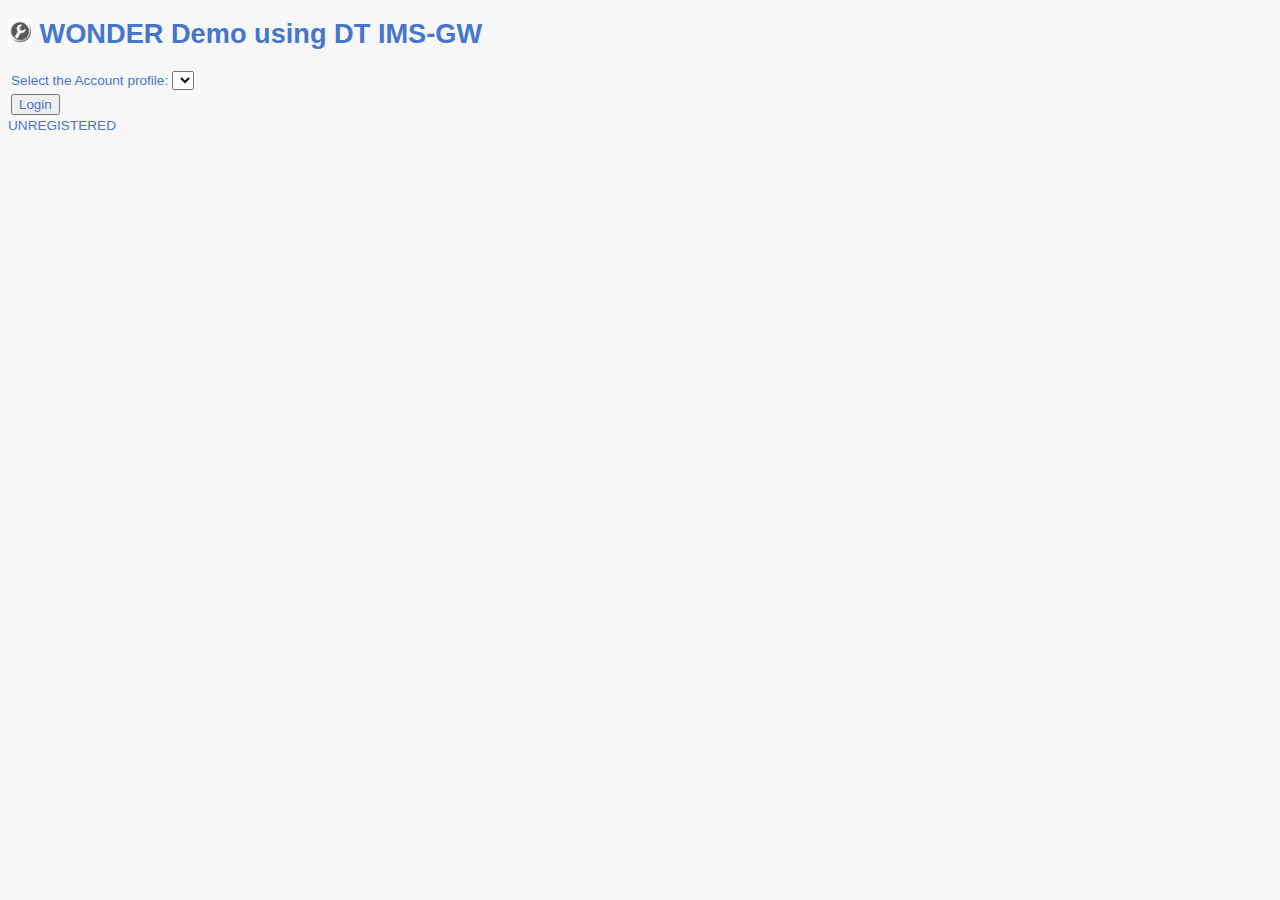
<file: src/apps/ims/index.html>
<!DOCTYPE html>
<html>
	<head>
		<title>WONDER WebRTC Demo</title>
		<script src="jquery-1.9.1.js"></script>
		<script src="Config.js"></script>

		<!--script src="../../../api/wonder_full.js"></script-->
        <script src="../../libs/adapter.js"></script>

        <script src="../../libs/Resource.js"></script>
        <script src="../../libs/DataBroker.js"></script>
        <script src="../../libs/DataMessage.js"></script>
        <script src="../../libs/Codec.js"></script>
        <script src="../../libs/Message.js"></script>
        <script src="../../libs/Identity.js"></script>
        <script src="../../libs/Enums.js"></script>
        <script src="../../libs/helpfunctions.js"></script>
        <script src="../../libs/Conversation.js"></script>
        <script src="../../libs/Participant.js"></script>
        <script src="../../libs/Idp.js"></script>
        <script src="../../libs/MessageFactory.js"></script>
        <script src="../../libs/MessagingStub.js"></script>
        <script src="../../settings/domain.js"></script>

		<script src="main.js"></script>

		<link rel="stylesheet" type="text/css" href="style.css">

	</head>
	<body>
		<h1><a href="#" onclick="$('#settings_div').toggle()"><img alt="" src="img/settings.jpg" height="24" width="24"></a>   WONDER Demo using DT IMS-GW</h1>

		<div id="tests_div">
			<table>
				<tr>
					<td colspan="4">Buttons for testing Gui-states</td>
				</tr>
				<tr>
					<td><button id="btn1" onclick="setGUIState(GUI_STATES.UNREGISTERED)">UNREGISTERED</button></td>
					<td><button id="btn2" onclick="setGUIState(GUI_STATES.REGISTERED)">REGISTERED</button></td>
					<td><button id="btn3" onclick="setGUIState(GUI_STATES.IN_CHAT_ONLY)">IN_CHAT_ONLY</button></td>
					<td><button id="btn4" onclick="setGUIState(GUI_STATES.IN_CALL)">IN_CALL</button></td>
				</tr>
			</table>
		</div>

		<div id="settings_div">
			<table>
				<tr>
					<td>Testing of Gui states</td>
					<td><button id="btnTests" onclick="$('#tests_div').toggle()">toggle state buttons</button></td>
					<td></td>
					<td></td>
				</tr>
				<tr>
					<td>private ID</td>
					<td><input id="private_ID" value="" placeholder="steffen">@</td>
					<td><input id="realm" value="" placeholder="snc-ims.tlabs.de"/></td>
				</tr>
				<tr>
					<td>public ID</td>
					<td><input id="public_ID" value="" placeholder="steffen"></td>
					<td></td>
				</tr>
				<tr>
					<td>password</td>
					<td><input id="pass" type="password" value=""></td>
					<td></td>
				</tr>
				<tr>
					<td>SIP-Proxy</td>
					<td><input id="proxy_host" value="" placeholder="imsserver.ece.upatras.gr"></td>
					<td><input id="proxy_port" value="" placeholder="4060"></td>
					<td></td>
				</tr>
				<tr>
					<td>Stun-Server</td>
					<td><input id="stun" value="150.140.184.242" size="20" placeholder="150.140.184.242:3478"></td>
					<td></td>
					<td></td>
				</tr>
				<tr>
					<td>Turn-Server</td>
					<td><input id="turn" value="" size="20" placeholder="150.140.184.242"></td>
					<td>user/pass<input id="turn_user" size="10" value="" placeholder="wonder"></td>
					<td><input id="turn_pass" size="10" type="password" value=""/></td>
				</tr>
				<tr>
					<td><b>Profile Name:</b></td>
					<td><input id="profile" value="" placeholder="profile name"></td>
					<td><button id="saveConfig" onclick="config.saveProfile();
							config.loadProfileNames();
							config.toggleConfig();">Save profile</button></td>
					<td><button id="resetConfig" onclick="config.resetProfile();">Cancel</button></td>
					<td><button id="deleteConfig" onclick="config.deleteProfile();">Delete</button></td>
				</tr>

			</table>
		</div>

		<div id="login_div">
			<table>
				<tr>
					<td>Select the Account profile:</td>
					<td>    
						<select id="profiles" name="profiles">
						</select>
					</td>
				</tr>
				<tr>
					<td><button id="btnLogin" onclick="login()">Login</button></td>
				</tr>
			</table>
		</div>

		<div id="logout_div">
			<table>
				<tr>
					<td colspan="4"><label id="userID"></label></td>
					<td><button id="btnLogout" onclick="logout()">Logout</button></td>
				</tr>
				<tr>
					<td>callee-address:</td>
					<td colspan="3"><input id="callee" size="30" value=""></td>
				</tr>
				<tr>
					<td><button type="button" id="btnCancel" onclick="doCancel();">Cancel</button></td>
					<td><button type="button" id="btnChat" onclick="doCall('chat');">Chat</button></td>
					<td><button type="button" id="btnCall" onclick="doCall('av');">A/V Call</button></td>
					<td><button type="button" id="btnUpdate" onclick="updateConversation();">Add audio/video</button></td>
					<td><button type="button" id="btnHangup" onclick="hangUp();">Hang Up</button></td>
				</tr>
			</table>
		</div>

		<div><label id="logging"></label></div>
		<div id="chat_div" style="float: left; border: 1px solid black; position: relative;">
			<div id="textChat"></div>
			<label><b>Messaging</b></label>
			<br>
			<input type="text" id="datachannelmessage" />
			<button id="sendMessageData" onclick="sendMessageData()">send</button>
			<br>
			<div id="fileSharing">
				<label><b>FileSharing</b></label>
				<div id="sharedFiles" style="height: 0px; overflow:auto;"></div>
				<input type="file" id="fileInput">
				<button id="sendFile" onclick="sendMessageDataFile()">sendFile</button>
			</div>
		</div>

		<div id="video_div" style="position: relative;">
			<video id="remoteVideo" class="video small" autoplay></video>
			<video id="localVideo" class="video large" autoplay></video>
		</div>


		<script>
		</script>

	</body>
</html>
</file>
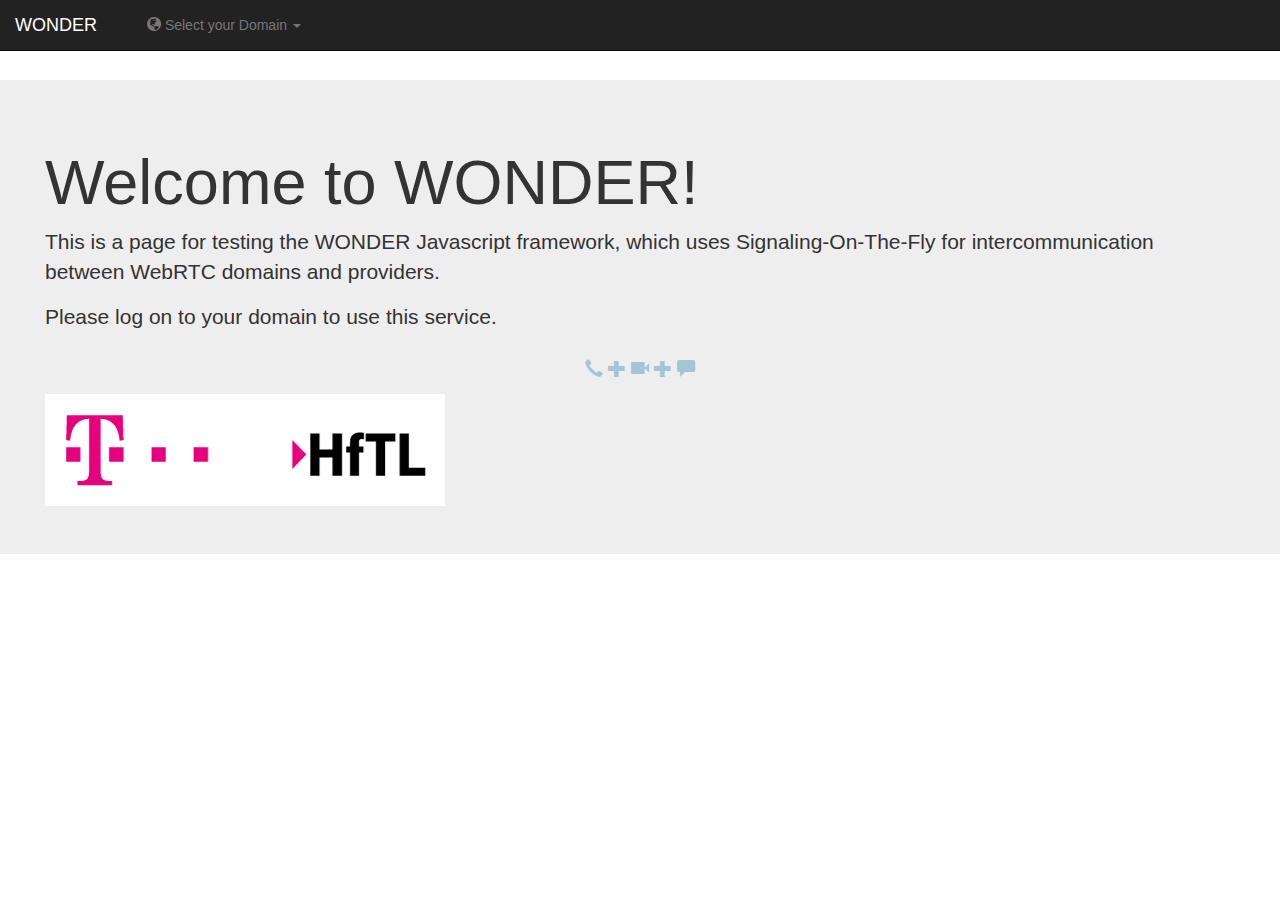
<file: src/apps/wondergui/index.html>
<!DOCTYPE html>
<html lang="de">

<head>
  <title>Wonder GUI</title>
  <meta charset="utf-8">
  <meta http-equiv="X-UA-Compatible" content="IE=edge">
  <meta name="viewport" content="width=device-width, initial-scale=1">

  <!-- used to start like an app with google chrome on android -->
  <meta name="mobile-web-app-capable" content="yes">

  <!-- Vendor Stylesheets -->
  <link href="css/bootstrap.min.css" rel="stylesheet" type="text/css" />
  <link href="//bootflat.github.io/bootflat/css/bootflat.css" rel="stylesheet" type="text/css" />
  <link href="css/video_ui.css" rel="stylesheet" type="text/css" />
  <link href="css/summernote.css" rel="stylesheet" type="text/css">
  <link href="//netdna.bootstrapcdn.com/font-awesome/4.0.3/css/font-awesome.min.css" rel="stylesheet">

  <!-- Style -->
  <link href="css/style.css" rel="stylesheet" type="text/css" />

  <!-- jQuery -->
  <script src="js/jquery-1.11.1.min.js"></script>

  <!-- Bootstrap js -->
  <script src="js/bootstrap.min.js"></script>
  <script src="//bootflat.github.io/bootflat/js/icheck.min.js"></script>
  <script src="//bootflat.github.io/bootflat/js/jquery.fs.selecter.min.js"></script>
  <script src="//bootflat.github.io/bootflat/js/jquery.fs.stepper.min.js"></script>

  <!-- Video UI -->
  <script src="js/jquery.videoui.js"></script>

  <!-- Summernote text editor -->
  <script src="js/summernote.min.js"></script>

  <script src="js/localstorage.js"></script>

  <!-- HTML5 Shim and Respond.js IE8 support of HTML5 elements and media queries -->
  <!-- WARNING: Respond.js doesn't work if you view the page via file:// -->
  <!--[if lt IE 9]>
      <script src="https://oss.maxcdn.com/html5shiv/3.7.2/html5shiv.min.js"></script>
      <script src="https://oss.maxcdn.com/respond/1.4.2/respond.min.js"></script>
    <![endif]-->

  <script type="text/javascript">
    var loginName;

    var TURN = {
      url: "turn:150.140.184.242:3478",
      username: "wonder",
      credential: "w0nd3r"
    };
    var STUN = {
      url: "stun:150.140.184.242:3478"
    };
    iceServers = {
      "iceServers": [ /* STUN, TURN */ ]
    };
  </script>

</head>

<body>
  <nav class="navbar navbar-fixed-top navbar-inverse" role="navigation">
    <div class="container-fluid">
      <!-- Brand and toggle get grouped for better mobile display -->
      <div class="navbar-header">
        <button type="button" class="navbar-toggle collapsed" data-toggle="collapse" data-target="#navigation">
          <span class="sr-only">Toggle navigation</span>
          <span class="icon-bar"></span>
          <span class="icon-bar"></span>
          <span class="icon-bar"></span>
        </button>
        <a class="navbar-brand">WONDER</a>
      </div>
      <!-- Collect the nav links, forms, and other content for toggling -->
      <div class="collapse navbar-collapse" id="navigation">
        <ul class="nav navbar-nav navbar-left">
          <li class="dropdown" id="domain-select">
            <a class="dropdown-toggle" data-toggle="dropdown">
              <span class="glyphicon glyphicon-globe"></span> Select your Domain
              <span class="caret"></span>
            </a>
            <ul class="dropdown-menu" role="menu" id="selectDomain">
              <li><a domain="nodejs">NodeJS</a>
              </li>
              <li><a domain="ims">IMS</a>
              </li>
            </ul>
          </li>
          <!-- login-form -->
          <form class="navbar-form navbar-left form-horizontal nodejsLoginForm hidden" role="form" id="login">
            <!-- nodejs-login-form -->
            <div class="form-group">
              <div class="col-md-12 col-sm-12 col-xs-12">
                <div class="input-group">
                  <input type="text" class="form-control" placeholder="user@domain" id="loginText" value="alice@nodejs.wonder" autofocus>
                  <span class="input-group-btn">
                    <button type="button" class="btn btn-primary" focus id="loginButton">Login
                      <span class="glyphicon glyphicon-log-in"></span>
                    </button>
                  </span>
                </div>
              </div>
            </div>
            <!-- /.nodejs-login-form -->
          </form>
          <!-- /.login-form -->
          <!-- logout-form -->
          <form class="navbar-form navbar-left form-horizontal after_login hidden" id="logout" role="form">
            <div class="form-group">
              <label class="col-md-8 col-sm-8 col-xs-8 control-label" id="status">
                <span class="glyphicon glyphicon-user hidden-sm"></span>
              </label>
              <div class="col-md-4 col-sm-4 col-xs-4">
                <button class="btn btn-danger pull-right" id="logout_btn">
                  <span class="hidden-sm">Logout </span>
                  <span class="glyphicon glyphicon-log-out"></span>
                </button>
              </div>
            </div>
          </form>
          <!-- /.logout-form -->
        </ul>

        <ul class="nav navbar-nav navbar-right after_login hidden">
          <li class="dropdown" id="contact-block">
            <a class="dropdown-toggle" data-toggle="dropdown" id="contact_btn">
              <span class="glyphicon glyphicon-book"></span>
              <span class="hidden-sm"> Contacts </span>
              <span class="caret"></span>
            </a>
            <ul class="dropdown-menu" role="menu" id="contact_list">
            </ul>
          </li>
          <!-- calling-form -->
          <form class="navbar-form navbar-right  form-horizontal after_login hidden" role="search" id="call-block">
            <div class="form-group">
              <div class="col-md-7 col-sm-8 col-xs-8">
                <input type="text" class="form-control" autofocus id="callTo" placeholder="aliceORbob@nodejs.wonder">
              </div>
              <div class="col-md-5 col-sm-4 col-xs-4">
                <div class="btn-group pull-right">
                  <!--
                                    <button id="voice_call_btn" type="button" class="btn btn-success call_btn"><span class="glyphicon glyphicon-earphone"></span>
                                    </button>
                                    -->
                  <button id="video_call_btn" type="button" class="btn btn-success call_btn">
                    <span class="glyphicon glyphicon-facetime-video"></span>
                  </button>
                  <button id="open_chat_btn" type="button" class="btn btn-default">
                    <span class="glyphicon glyphicon-comment"></span>
                  </button>
                </div>
              </div>
            </div>
          </form>
          <!-- /.calling-form -->
        </ul>
      </div>
      <!-- /.navbar-collapse -->
    </div>
    <!-- /.container-fluid -->
  </nav>

  <span class="help-block"></span>
  <!-- /.webrtc_tabs -->

  <div class="jumbotron" id="welcome_div">
    <div class="container-fluid">
      <h1>Welcome to WONDER!</h1>
      <p>This is a page for testing the WONDER Javascript framework, which uses Signaling-On-The-Fly for intercommunication between WebRTC domains and providers.</p>
      <p>Please log on to your domain to use this service.</p>
      <button type="button" class="btn btn-link disabled btn-lg btn-block">
        <span class="glyphicon glyphicon-earphone"></span>
        <span class="glyphicon glyphicon-plus"></span>
        <span class="glyphicon glyphicon-facetime-video"></span>
        <span class="glyphicon glyphicon-plus"></span>
        <span class="glyphicon glyphicon-comment"></span>
      </button>
      <img class="img-responsive" src="img/hftl_logo.png">
    </div>
  </div>

  <div class="container-fluid">
    <div class="row">
      <!-- video container -->
      <div class="col-md-8 col-sm-8 col-xs-12">
        <div class="panel panel-success hidden" id="video_container">
          <div class="panel-heading">
            <span class="glyphicon glyphicon-user"></span>
            <span class="person_name"></span>
            <button type="button" class="close">
              <span aria-hidden="true">&times;</span>
              <span class="sr-only">Close</span>
            </button>
          </div>
          <div class="panel-body">
            <div class="embed-responsive embed-responsive-4by3" id="remote"></div>
          </div>
        </div>
      </div>
      <!-- /.video container -->
      <div class="col-md-4 col-sm-4 col-xs-12">
        <div class="row">
          <!-- own_video container -->
          <div class="col-md-12">
            <button type="button" class="btn btn-primary btn-block hidden" id="show_own_video">Show my video</button>
            <div class="panel panel-success hidden" id="own_video_container">
              <div class="panel-heading">
                Me
                <button type="button" class="close">
                  <span aria-hidden="true">&times;</span>
                  <span class="sr-only">Close</span>
                </button>
              </div>
              <div class="panel-body">
                <div class="embed-responsive embed-responsive-4by3 videoUiWrapper">
                  <video id="localVideo" width="100%" autoplay loop>
                  </video>
                </div>
              </div>
            </div>
          </div>
          <!-- /.own_video container -->
        </div>
        <div class="row">
          <div class="col-md-12">
            <!-- chat container -->

            <div class="panel panel-primary hidden" id="chat">
              <div class="panel-heading">
                <span class="glyphicon glyphicon-comment"></span> Chat
                <button type="button" class="close">
                  <span aria-hidden="true">
                    <span class="glyphicon glyphicon-collapse-up"></span>
                  </span>
                  <span class="sr-only">Close</span>
                </button>
              </div>
              <ul class="list-group" id="textChat">
                <!--
                                <li class="list-group-item">
                                    <span class="label label-primary">User1</span>
                                    <p> This is how a message should look like!
                                    </p>
                                </li>
                                -->
              </ul>
              <textarea class="form-control summernote" rows="3" id="datachannelmessage" placeholder="Please enter your message"></textarea>
              <div class="panel-footer">
                <button type="button" class="btn btn-primary btn-block" id="send_message" onclick="return false;">Send
                  <span class="glyphicon glyphicon-send"></span>
                </button>
              </div>
            </div>
          </div>
        </div>
      </div>
      <!-- /.chat container -->
    </div>
  </div>

  <!-- Modal -->
  <div class="modal fade" id="modalInvite">
    <div class="modal-dialog">
      <div class="modal-content">
        <div class="modal-header">
          <button type="button" class="close" data-dismiss="modal" aria-hidden="true">&times;</button>
          <h4 class="modal-title">Receiving</h4>
        </div>
        <div class="modal-body">
          <div id="receivingModal"></div>
        </div>
        <div class="modal-footer">
          <button class="btn btn-success" id="AcceptButton">Accept</button>
          <button class="btn btn-success" id="RejectButton">Reject</button>
        </div>
        <audio loop preload="auto" id="ringingSound" src="sounds/ringing.mp3"></audio>
      </div>
      <!-- /.modal-content -->
    </div>
    <!-- /.modal-dialog -->
  </div>
  <!-- /.modal -->

  <!-- Modal Cancel-->
  <div class="modal fade" id="modalInviting">
    <div class="modal-dialog">
      <div class="modal-content">
        <div class="modal-header">
          <button type="button" class="close" data-dismiss="modal" aria-hidden="true">&times;</button>
          <h4 class="modal-title">Call</h4>
        </div>
        <div class="modal-body">
          <div class="progress">
            <div class="progress-bar progress-bar-striped progress-bar-info active" role="progressbar" aria-valuenow="100" aria-valuemin="0" aria-valuemax="100" style="width: 100%">
              <span id="callingModal">Calling...</span>
            </div>
          </div>
          <audio loop preload="auto" id="callSound" src="sounds/calling.mp3"></audio>
        </div>
        <div class="modal-footer">
          <button class="btn btn-danger" id="CancelInviting">Hang up</button>
        </div>
      </div>
      <!-- /.modal-content -->
    </div>
    <!-- /.modal-dialog -->
  </div>
  <!-- /.modal -->

  <!-- Modal Cancel-->
  <div class="modal fade" id="modalAdContact">
    <div class="modal-dialog">
      <div class="modal-content">
        <div class="modal-header">
          <button type="button" class="close" data-dismiss="modal" aria-hidden="true">&times;</button>
          <h4 class="modal-title">Add a new contact</h4>
        </div>
        <div class="modal-body">


          <form class="form-horizontal" role="form">
            <div class="form-group">
              <label class="col-sm-2 control-label" for="input_login_name">Name</label>
              <div class="col-sm-4">
                <input type="text" class="form-control" id="input_login_name" placeholder="Doe">
              </div>
              <label class="col-sm-2 control-label" for="input_login_surname">Surname</label>
              <div class="col-sm-4">
                <input type="text" class="form-control" id="input_login_surname" placeholder="John">
              </div>
            </div>
            <div class="form-group">
              <label class="col-sm-2 control-label" for="input_logindata">Login</label>
              <div class="col-sm-10">
                <input type="email" class="form-control" id="input_logindata" placeholder="alice@nodejs.wonder">
              </div>
            </div>
          </form>



        </div>
        <div class="modal-footer">
          <button class="btn btn-primary" id="modal_add_contact_btn">
            <span class="glyphicon glyphicon-plus"></span> Add</button>
        </div>
      </div>
      <!-- /.modal-content -->
    </div>
    <!-- /.modal-dialog -->
  </div>
  <!-- /.modal -->


  <!-- Modal IMS-->
  <div class="modal fade" id="modalIMS">
    <div class="modal-dialog">
      <div class="modal-content">
        <div class="modal-header">
          <button type="button" class="close" data-dismiss="modal" aria-hidden="true">&times;</button>
          <h4 class="modal-title">IMS Login</h4>
        </div>
        <div class="modal-body">
          <!-- ims-login-form -->
          <div class="container-fluid">
            <form class="form-horizontal" role="form">
              <div class="form-group">
                <label for="imsPrivateId" class="col-sm-3 control-label">Private-ID</label>
                <div class="col-sm-8">
                  <input type="text" class="form-control" placeholder="user@domain" id="imsPrivateId" autofocus>
                </div>
              </div>
              <div class="form-group">
                <label for="imsPublicId" class="col-sm-3 control-label">Public-ID</label>
                <div class="col-sm-8">
                  <input type="text" class="form-control" placeholder="user" id="imsPublicId">
                </div>
              </div>
              <div class="form-group">
                <label for="imsProxy" class="col-sm-3 control-label">Proxy</label>
                <div class="col-sm-8">
                  <input type="text" class="form-control" placeholder="proxyurl:port" id="imsProxy">
                </div>
              </div>
              <div class="form-group">
                <label for="imsPass" class="col-sm-3 control-label">Password</label>
                <div class="col-sm-8">
                  <input type="password" class="form-control" placeholder="Password" id="imsPass">
                </div>
              </div>
              <div class="form-group">
                <div class="col-sm-offset-3 col-xs-offset-0 col-sm-4 col-xs-6">
                  <button type="button" id="imsLoginButton" class="btn btn-success btn-block">Login
                    <span class="glyphicon glyphicon-log-in"></span>
                  </button>
                </div>
                <div class="col-sm-4 col-xs-6">
                  <button class="btn btn-danger btn-block" data-dismiss="modal">
                    <span class="glyphicon glyphicon-remove"></span> Cancel</button>
                </div>
              </div>
            </form>
          </div>
          <!-- /.ims-login-form -->
        </div>
      </div>
      <!-- /.modal-content -->
    </div>
    <!-- /.modal-dialog -->
  </div>
  <!-- /. ims-modal -->

  <!-- Include all compiled plugins (below), or include individual files as needed -->
  <script src="js/modules.js"></script>
  <script src="js/notify.js"></script>
  <script src="js/main.js"></script>
  <script src="js/notify.js"></script>

  <!-- Load the polyfill to switch-hit between Chrome and Firefox -->
  <script src="../../libs/adapter.js"></script>

  <script src="../../libs/Resource.js"></script>
  <script src="../../libs/DataBroker.js"></script>
  <script src="../../libs/DataMessage.js"></script>
  <script src="../../libs/Codec.js"></script>
  <script src="../../libs/Message.js"></script>
  <script src="../../libs/Identity.js"></script>
  <script src="../../libs/Enums.js"></script>
  <script src="../../libs/helpfunctions.js"></script>
  <script src="../../libs/Conversation.js"></script>
  <script src="../../libs/Participant.js"></script>
  <script src="../../libs/Idp.js"></script>
  <script src="../../libs/MessageFactory.js"></script>
  <script src="../../libs/MessagingStub.js"></script>
  <script src="../../settings/domain.js"></script>
</body>

</html>
</file>
<file: src/apps/ims/style.css>
body {
	background-color: #f7f7f7;
	font-size: 85%;
	font-family: 'Arial', Verdana, Helvetica, Arial, sans-serif;
	color: #4676cc;
}

input {
	color: #4676cc;
}

button {
	color: #4676cc;
}

button:disabled {
	color: #a49e8a;
}

.online {
	color: #00ff00;
	font-weight: bold;
}

#settings_div
{
	border: 1px solid;
	transition:height 1s;
	-moz-transition:width 1s; /* Firefox 4 */
	-webkit-transition:width 1s; /* Safari and Chrome */
	-o-transition:width 1s; /* Opera */
}

.video
{
	position: absolute; 
	top: 0px; 
	left: 0px; 
	border: 0px solid;
	transition:width 1s, height 1s;
	-moz-transition:width 1s; /* Firefox 4 */
	-webkit-transition:width 1s; /* Safari and Chrome */
	-o-transition:width 1s; /* Opera */
}
.offset {
	left: 420px; 
}

.small {
	width:133px;
	height:100px;
	z-index: 2;
}

.large {
	width:400px;
	height:300px;
	z-index: 1;
}
</file>
<file: src/apps/wondergui/css/summernote.css>
.note-editor{position:relative;border:1px solid #a9a9a9}.note-editor .note-dropzone{position:absolute;z-index:1;display:none;color:#87cefa;background-color:white;border:2px dashed #87cefa;opacity:.95;pointer-event:none}.note-editor .note-dropzone .note-dropzone-message{display:table-cell;font-size:28px;font-weight:bold;text-align:center;vertical-align:middle}.note-editor .note-dropzone.hover{color:#098ddf;border:2px dashed #098ddf}.note-editor.dragover .note-dropzone{display:table}.note-editor .note-toolbar{background-color:#f5f5f5;border-bottom:1px solid #a9a9a9}.note-editor.fullscreen{position:fixed;top:0;left:0;z-index:1050;width:100%}.note-editor.fullscreen .note-editable{background-color:white}.note-editor.fullscreen .note-resizebar{display:none}.note-editor.codeview .note-editable{display:none}.note-editor.codeview .note-codable{display:block}.note-editor .note-statusbar{background-color:#f5f5f5}.note-editor .note-statusbar .note-resizebar{width:100%;height:8px;cursor:ns-resize;border-top:1px solid #a9a9a9}.note-editor .note-statusbar .note-resizebar .note-icon-bar{width:20px;margin:1px auto;border-top:1px solid #a9a9a9}.note-editor .note-editable{padding:10px;overflow:auto;outline:0}.note-editor .note-editable[contenteditable="false"]{background-color:#e5e5e5}.note-editor .note-codable{display:none;width:100%;padding:10px;margin-bottom:0;font-family:Menlo,Monaco,monospace,sans-serif;font-size:14px;color:#ccc;background-color:#222;border:0;-webkit-border-radius:0;-moz-border-radius:0;border-radius:0;box-shadow:none;-webkit-box-sizing:border-box;-moz-box-sizing:border-box;-ms-box-sizing:border-box;box-sizing:border-box;resize:none}.note-air-editor{outline:0}.note-popover .popover{max-width:none}.note-popover .popover .popover-content a{display:inline-block;max-width:200px;overflow:hidden;text-overflow:ellipsis;white-space:nowrap;vertical-align:middle}.note-popover .popover .arrow{left:20px}.note-popover .popover .popover-content,.note-toolbar{padding:0 0 5px 5px;margin:0}.note-popover .popover .popover-content>.btn-group,.note-toolbar>.btn-group{margin-top:5px;margin-right:5px;margin-left:0}.note-popover .popover .popover-content .btn-group .note-table,.note-toolbar .btn-group .note-table{min-width:0;padding:5px}.note-popover .popover .popover-content .btn-group .note-table .note-dimension-picker,.note-toolbar .btn-group .note-table .note-dimension-picker{font-size:18px}.note-popover .popover .popover-content .btn-group .note-table .note-dimension-picker .note-dimension-picker-mousecatcher,.note-toolbar .btn-group .note-table .note-dimension-picker .note-dimension-picker-mousecatcher{position:absolute!important;z-index:3;width:10em;height:10em;cursor:pointer}.note-popover .popover .popover-content .btn-group .note-table .note-dimension-picker .note-dimension-picker-unhighlighted,.note-toolbar .btn-group .note-table .note-dimension-picker .note-dimension-picker-unhighlighted{position:relative!important;z-index:1;width:5em;height:5em;background:url('[data-uri]') repeat}.note-popover .popover .popover-content .btn-group .note-table .note-dimension-picker .note-dimension-picker-highlighted,.note-toolbar .btn-group .note-table .note-dimension-picker .note-dimension-picker-highlighted{position:absolute!important;z-index:2;width:1em;height:1em;background:url('[data-uri]') repeat}.note-popover .popover .popover-content .note-style h1,.note-toolbar .note-style h1,.note-popover .popover .popover-content .note-style h2,.note-toolbar .note-style h2,.note-popover .popover .popover-content .note-style h3,.note-toolbar .note-style h3,.note-popover .popover .popover-content .note-style h4,.note-toolbar .note-style h4,.note-popover .popover .popover-content .note-style h5,.note-toolbar .note-style h5,.note-popover .popover .popover-content .note-style h6,.note-toolbar .note-style h6,.note-popover .popover .popover-content .note-style blockquote,.note-toolbar .note-style blockquote{margin:0}.note-popover .popover .popover-content .note-color .dropdown-toggle,.note-toolbar .note-color .dropdown-toggle{width:20px;padding-left:5px}.note-popover .popover .popover-content .note-color .dropdown-menu,.note-toolbar .note-color .dropdown-menu{min-width:340px}.note-popover .popover .popover-content .note-color .dropdown-menu .btn-group,.note-toolbar .note-color .dropdown-menu .btn-group{margin:0}.note-popover .popover .popover-content .note-color .dropdown-menu .btn-group:first-child,.note-toolbar .note-color .dropdown-menu .btn-group:first-child{margin:0 5px}.note-popover .popover .popover-content .note-color .dropdown-menu .btn-group .note-palette-title,.note-toolbar .note-color .dropdown-menu .btn-group .note-palette-title{margin:2px 7px;font-size:12px;text-align:center;border-bottom:1px solid #eee}.note-popover .popover .popover-content .note-color .dropdown-menu .btn-group .note-color-reset,.note-toolbar .note-color .dropdown-menu .btn-group .note-color-reset{padding:0 3px;margin:3px;font-size:11px;cursor:pointer;-webkit-border-radius:5px;-moz-border-radius:5px;border-radius:5px}.note-popover .popover .popover-content .note-color .dropdown-menu .btn-group .note-color-row,.note-toolbar .note-color .dropdown-menu .btn-group .note-color-row{height:20px}.note-popover .popover .popover-content .note-color .dropdown-menu .btn-group .note-color-reset:hover,.note-toolbar .note-color .dropdown-menu .btn-group .note-color-reset:hover{background:#eee}.note-popover .popover .popover-content .note-para .dropdown-menu,.note-toolbar .note-para .dropdown-menu{min-width:216px;padding:5px}.note-popover .popover .popover-content .note-para .dropdown-menu>div:first-child,.note-toolbar .note-para .dropdown-menu>div:first-child{margin-right:5px}.note-popover .popover .popover-content .dropdown-menu,.note-toolbar .dropdown-menu{min-width:90px}.note-popover .popover .popover-content .dropdown-menu.right,.note-toolbar .dropdown-menu.right{right:0;left:auto}.note-popover .popover .popover-content .dropdown-menu.right::before,.note-toolbar .dropdown-menu.right::before{right:9px;left:auto!important}.note-popover .popover .popover-content .dropdown-menu.right::after,.note-toolbar .dropdown-menu.right::after{right:10px;left:auto!important}.note-popover .popover .popover-content .dropdown-menu li a i,.note-toolbar .dropdown-menu li a i{color:deepskyblue;visibility:hidden}.note-popover .popover .popover-content .dropdown-menu li a.checked i,.note-toolbar .dropdown-menu li a.checked i{visibility:visible}.note-popover .popover .popover-content .note-fontsize-10,.note-toolbar .note-fontsize-10{font-size:10px}.note-popover .popover .popover-content .note-color-palette,.note-toolbar .note-color-palette{line-height:1}.note-popover .popover .popover-content .note-color-palette div .note-color-btn,.note-toolbar .note-color-palette div .note-color-btn{width:20px;height:20px;padding:0;margin:0;border:1px solid #fff}.note-popover .popover .popover-content .note-color-palette div .note-color-btn:hover,.note-toolbar .note-color-palette div .note-color-btn:hover{border:1px solid #000}.note-dialog>div{display:none}.note-dialog .note-image-dialog .note-dropzone{min-height:100px;margin-bottom:10px;font-size:30px;line-height:4;color:lightgray;text-align:center;border:4px dashed lightgray}.note-dialog .note-help-dialog{font-size:12px;color:#ccc;background:transparent;background-color:#222!important;border:0;-webkit-opacity:.9;-khtml-opacity:.9;-moz-opacity:.9;opacity:.9;-ms-filter:alpha(opacity=90);filter:alpha(opacity=90)}.note-dialog .note-help-dialog .modal-content{background:transparent;border:1px solid white;-webkit-border-radius:5px;-moz-border-radius:5px;border-radius:5px;-webkit-box-shadow:none;-moz-box-shadow:none;box-shadow:none}.note-dialog .note-help-dialog a{font-size:12px;color:white}.note-dialog .note-help-dialog .title{padding-bottom:5px;font-size:14px;font-weight:bold;color:white;border-bottom:white 1px solid}.note-dialog .note-help-dialog .modal-close{font-size:14px;color:#dd0;cursor:pointer}.note-dialog .note-help-dialog .note-shortcut-layout{width:100%}.note-dialog .note-help-dialog .note-shortcut-layout td{vertical-align:top}.note-dialog .note-help-dialog .note-shortcut{margin-top:8px}.note-dialog .note-help-dialog .note-shortcut th{font-size:13px;color:#dd0;text-align:left}.note-dialog .note-help-dialog .note-shortcut td:first-child{min-width:110px;padding-right:10px;font-family:"Courier New";color:#dd0;text-align:right}.note-handle .note-control-selection{position:absolute;display:none;border:1px solid black}.note-handle .note-control-selection>div{position:absolute}.note-handle .note-control-selection .note-control-selection-bg{width:100%;height:100%;background-color:black;-webkit-opacity:.3;-khtml-opacity:.3;-moz-opacity:.3;opacity:.3;-ms-filter:alpha(opacity=30);filter:alpha(opacity=30)}.note-handle .note-control-selection .note-control-handle{width:7px;height:7px;border:1px solid black}.note-handle .note-control-selection .note-control-holder{width:7px;height:7px;border:1px solid black}.note-handle .note-control-selection .note-control-sizing{width:7px;height:7px;background-color:white;border:1px solid black}.note-handle .note-control-selection .note-control-nw{top:-5px;left:-5px;border-right:0;border-bottom:0}.note-handle .note-control-selection .note-control-ne{top:-5px;right:-5px;border-bottom:0;border-left:none}.note-handle .note-control-selection .note-control-sw{bottom:-5px;left:-5px;border-top:0;border-right:0}.note-handle .note-control-selection .note-control-se{right:-5px;bottom:-5px;cursor:se-resize}.note-handle .note-control-selection .note-control-selection-info{right:0;bottom:0;padding:5px;margin:5px;font-size:12px;color:white;background-color:black;-webkit-border-radius:5px;-moz-border-radius:5px;border-radius:5px;-webkit-opacity:.7;-khtml-opacity:.7;-moz-opacity:.7;opacity:.7;-ms-filter:alpha(opacity=70);filter:alpha(opacity=70)}
</file>
<file: src/apps/wondergui/css/style.css>
body {
    padding-top: 70px;
}


#status{
    color: #ffE;
    padding-right: 10px;
}



.navbar-form{
    border-top: none;
    border-bottom: none;
    -webkit-box-shadow: none;
    box-shadow: none;
    margin-bottom: 0px;
}

 .navbar-right, .navbar-left{
    padding-left: 20px;
    padding-right: 20px;
 }

#video_container .panel-body, #own_video_container .panel-body {
    padding: 0px;
}
.note-editor {
    border: 0;
}
.note-editor .note-statusbar .note-resizebar {
    border: 0;
}
.note-editor .note-toolbar {
    border: 0;
}
</file>
<file: src/apps/wondergui/css/video_ui.css>
/*
 * Bootstrap video player
 * A customizable HTML5 video player plugin for jQuery based on bootstrap UI
 * version: 1.0
 * Author: zied.hosni.mail@gmail.com
 * 2012 © html5-ninja.com
 * 2012-09-26
 */
.videoController{background: #333;height: 28px;z-index: 100;position: absolute;left: 0; bottom: 0; padding-top: 5px;}
.videoController .volumeMedia li{float: left; height: 12px; width: 3px; background: #ccc;margin: 0;margin-right: 1px;cursor: pointer}
.videoController .volumeMedia li.on{background: #fff}
.videoController .progress{position: relative;border-radius:0;height: 5px;margin-bottom: 0px}
.videoController .progress .bar {transition:width 0.1s ease 0s ; -moz-transition : width 0.1s ease 0s ;-webkit-transition: width 0.1s ease 0s; -o-transition: width 0.1s ease 0s}
.videoController .progress .bar.bufferBar {position: absolute;left: 0 ;top :0}
.videoController .mute{cursor: pointer}
.videoController .fullscreen{cursor: pointer}
.videoController .playMedia{float: left;height: 14px;line-height: normal;}
.videoController .timer{float: left;font-weight: normal;padding: 0 ;margin: 0 4px;line-height: 16px;width: 50px; font-size: 10px;width: 68px; color: #fff}
.videoController .mute{float: left}
.videoController .volumeMedia{float: left;margin: 2px 0 0 0}
.videoController .fullscreen{float: right;margin-right: 3px}
.videoUiWrapper{position: relative}
.videoUiWrapper.thumbnail{float: left}
.videoUiWrapper.thumbnail .videoController{left: 4px; bottom: 0px; padding-top: 3px;}
.videoUiWrapper .glyphicon{color: #fff}
</file>
